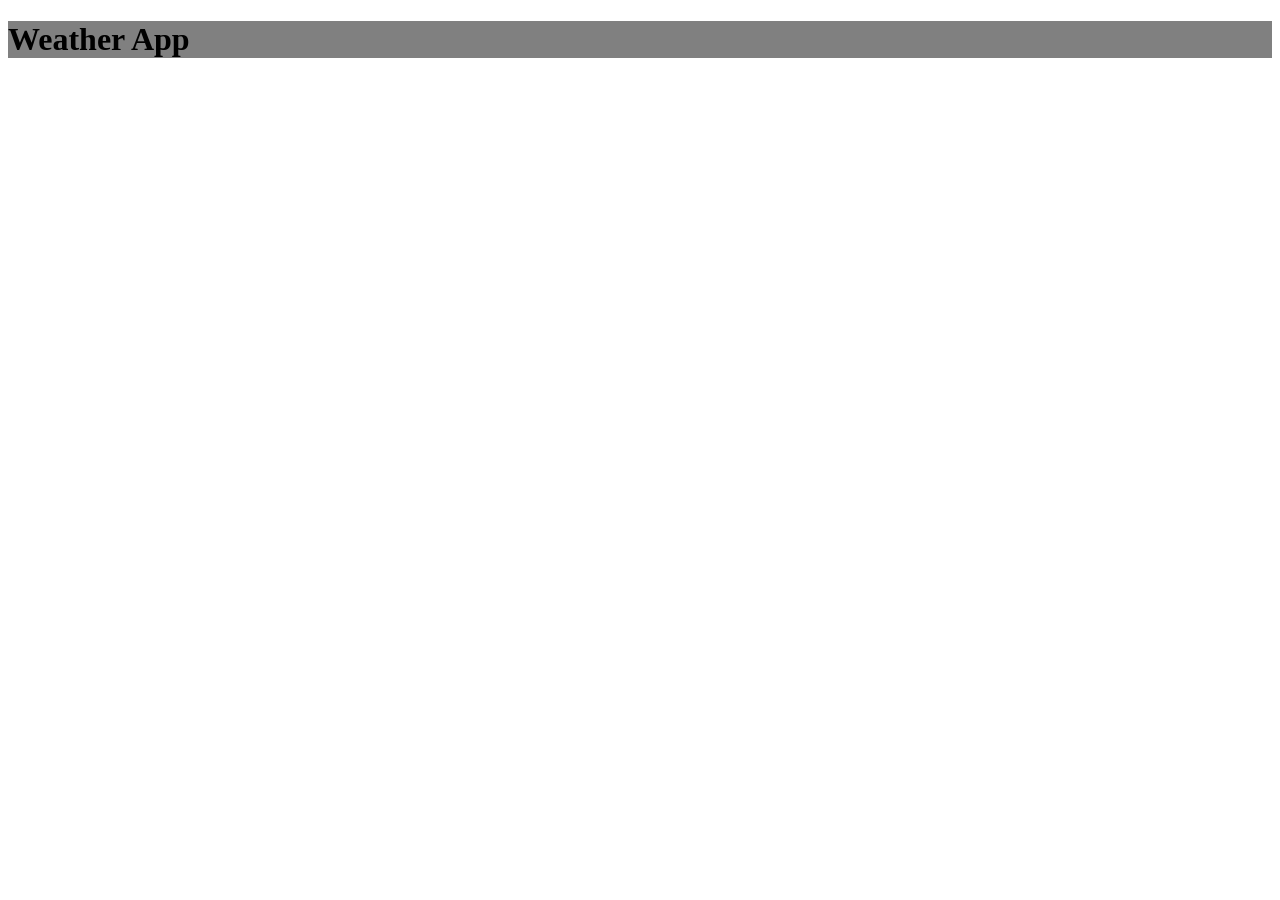
<file: sample/index.html>
<!DOCTYPE html>
<html lang="en">
<head>
    <meta charset="UTF-8">
    <meta name="viewport" content="width=device-width, initial-scale=1.0">
    <title>Weather App</title>
    <link rel="stylesheet" href="style.css">
    <script src="script.js" defer></script>
</head>
<body>
    <h1 id="weather">Weather App</h1>
    
</body>
</html>
</file>
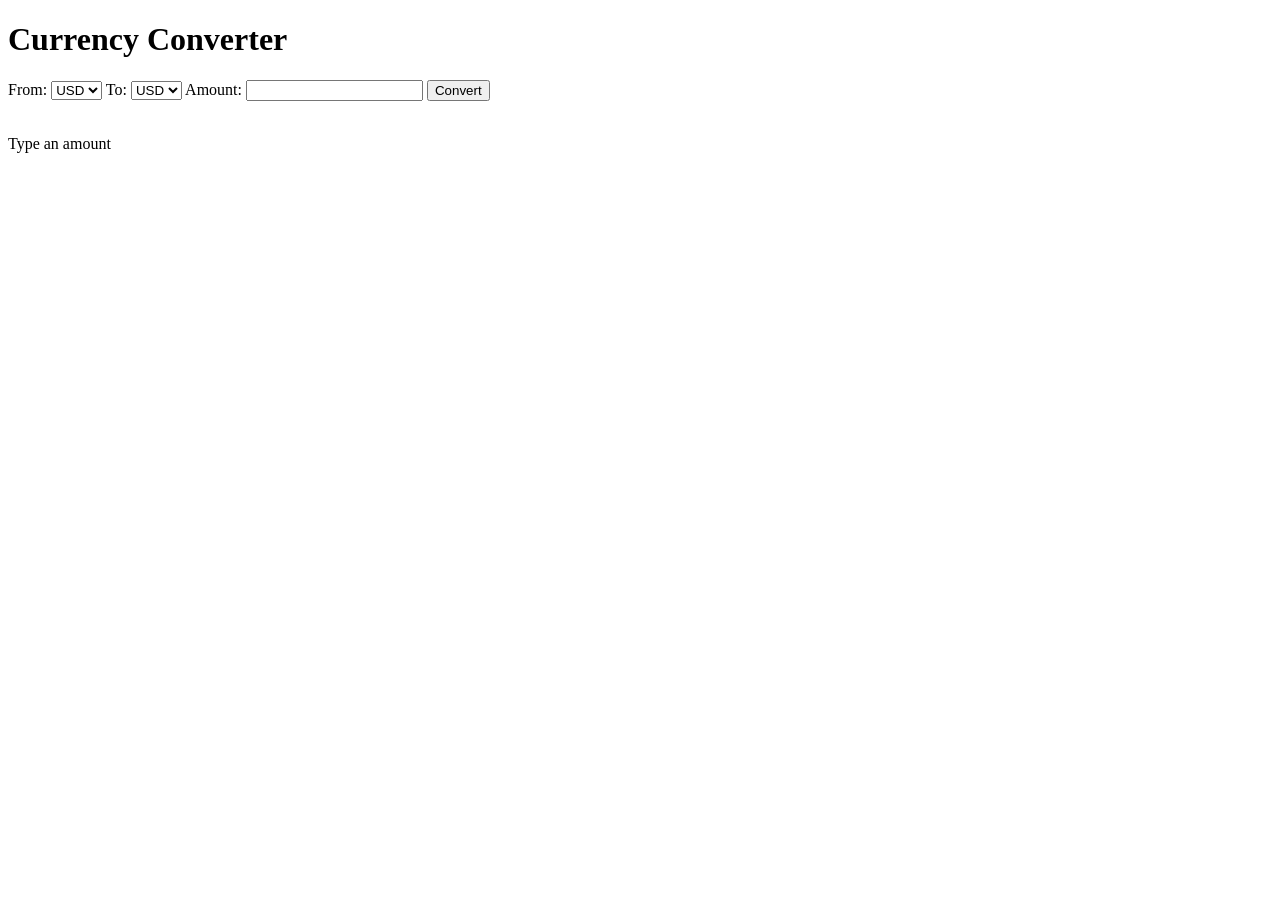
<file: lab02html.html>
<!DOCTYPE html>
<html lang="en">
<head>
    <meta charset="UTF-8">
    <meta name="viewport" content="width=device-width, initial-scale=1.0">
    <title>Currency Converter</title>
</head>
<body>
    <h1>Currency Converter</h1>
    <form id="converterForm">
        <label for="fromCurrency">From:</label>
        <select id="fromCurrency">
            <option value="USD">USD</option>
            <option value="EUR">EUR</option>
            <option value="GBP">GBP</option>
            <option value="JPY">JPY</option>
            <option value="CAD">CAD</option>
        </select>

        <label for="toCurrency">To:</label>
        <select id="toCurrency">
            <option value="USD">USD</option>
            <option value="EUR">EUR</option>
            <option value="GBP">GBP</option>
            <option value="JPY">JPY</option>
            <option value="CAD">CAD</option>
        </select>

        <label for="amount">Amount:</label>
        <input type="number" id="amount" step="1" required>
        <button onclick="convertCurrency()" id="convert">Convert</button>
    </form>
<br>
    <p id="result">Type an amount</p>

    <script src="lab02.js"></script>
</body>
</html>
</file>
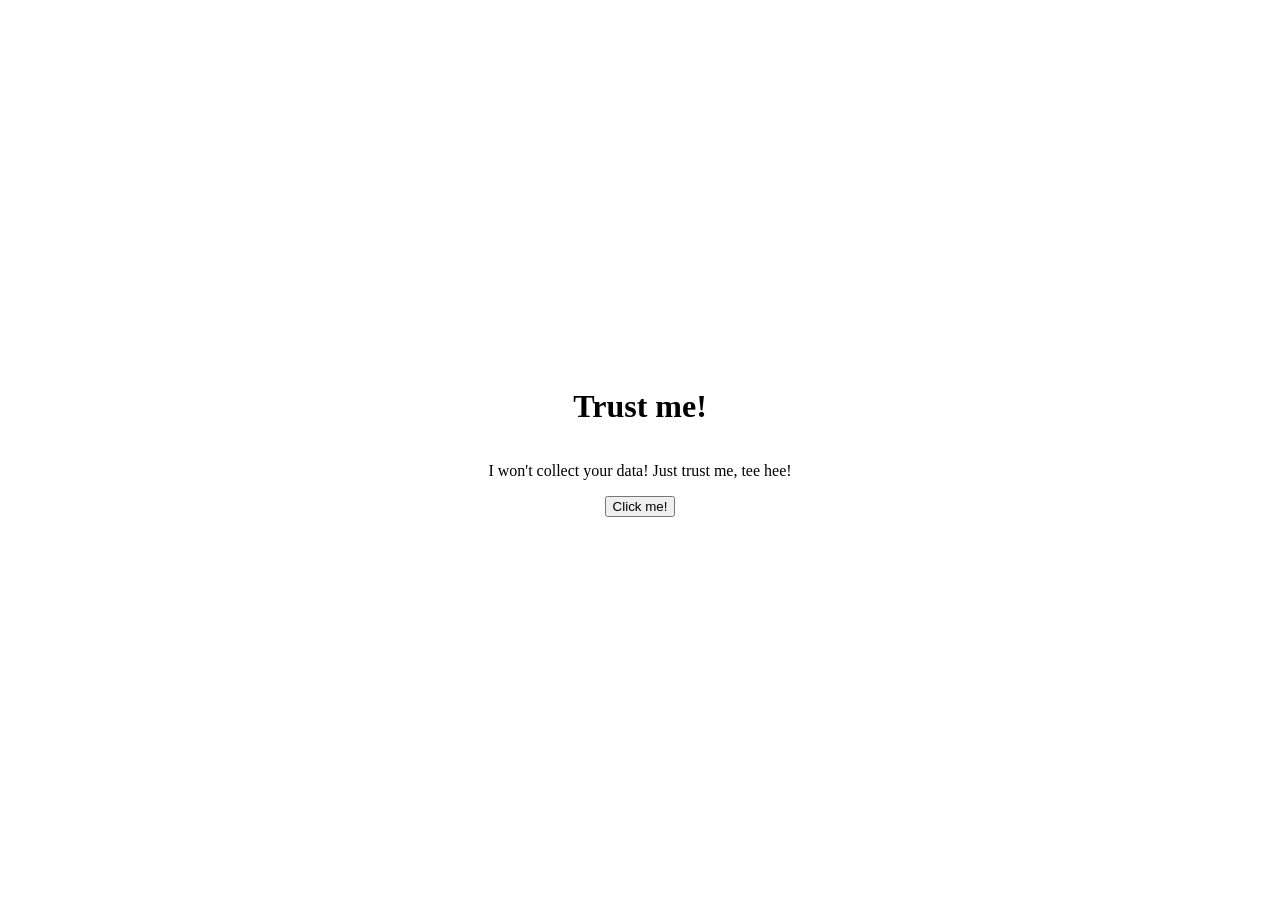
<file: CookieLab/cookie.html>
<!DOCTYPE html>
<html lang="en">
    <head>
        <meta charset="UTF-8">
        <meta name="viewport" content="width=device-width, initial-scale=1.0">
        <title>Cookie Lab</title>
        <link rel="stylesheet" href="cookie.css">
        <script src="cookie.js"></script>
    </head>
    <body>
        <h1>Trust me!</h1>
        <p>I won't collect your data! Just trust me, tee hee!</p>
        <button id="cookieButton">Click me!</button>
        <p id="cookieMessage"></p>
    </body>
    
</html>
</file>
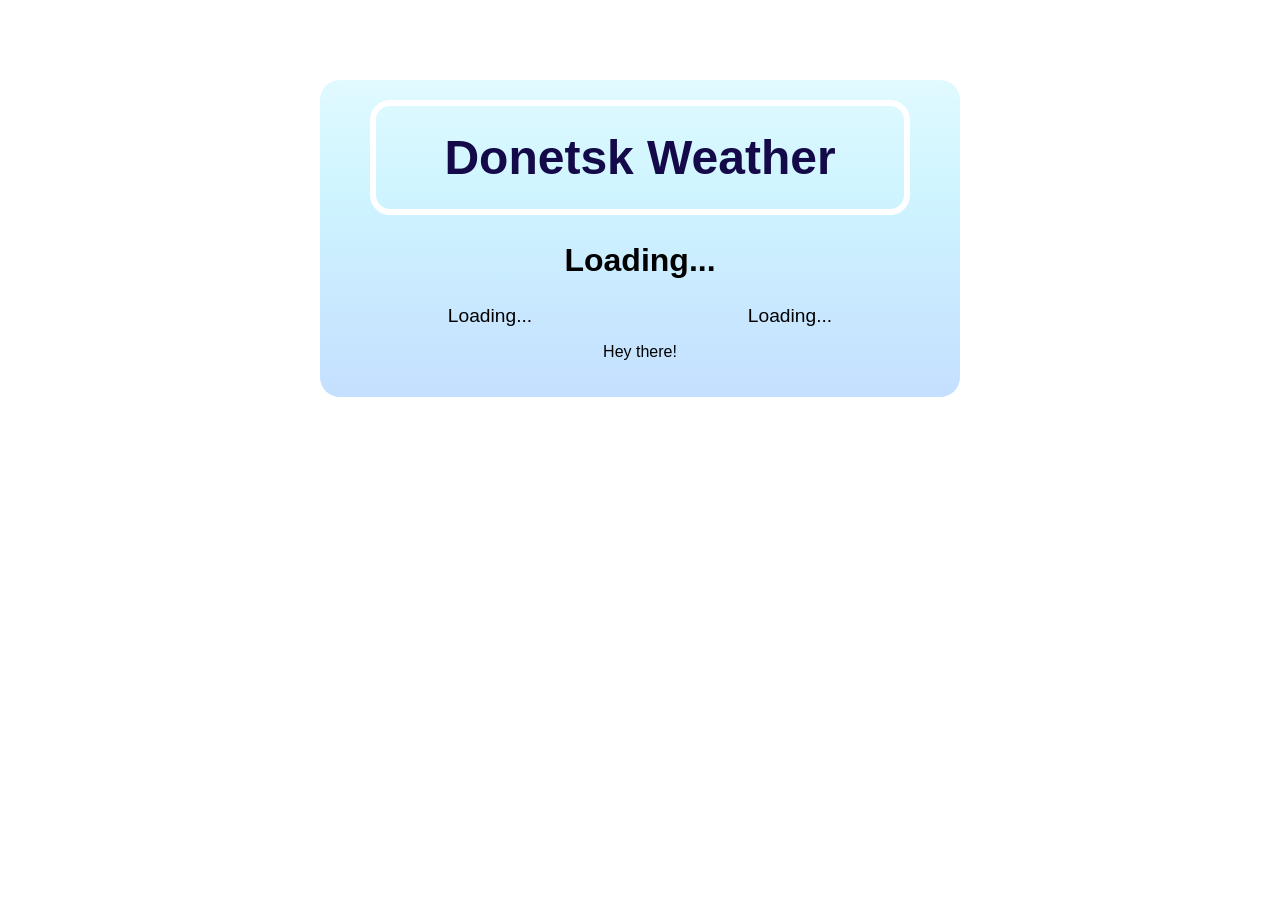
<file: Weather Lab/weather.html>
<!DOCTYPE html>
<html lang="en">
<head>
    <meta charset="UTF-8">
    <meta name="viewport" content="width=device-width, initial-scale=1.0">
    <title>Weather in Donetsk</title>
    <link rel="stylesheet" href="weather.css">
    <script src="weather.js" defer> </script>
</head>
<body id="bod">
    <div class="weatherBox">
    <h1 class="header"> Donetsk Weather </h1>
    <div id="temperatureInfo">
    <h2 id="temperatureResult">Loading...</h2>
    </div>
    <div class="otherInfo">
        <p id="timeResult" class="otherInfoItem">Loading...</p>
        <p id="humidityResult" class="otherInfoItem">Loading...</p>
    </div>
    <p id="message">Hey there!</p>
    </div>
    
    
</body>
</file>
<file: sample/style.css>
.rainy{
    background-color:grey;
}
</file>
<file: CookieLab/cookie.css>
body {
    margin: 0, auto;
    display: flex;
    flex-direction: column;
    height: 100vh;
    align-items: center;
    justify-content: center;
}
</file>
<file: Weather Lab/weather.css>
body {
    font-family:Verdana, Geneva, Tahoma, sans-serif;
    margin: auto;
    width: 50%;
    background-size: cover;
    background-image: url("https://www.designyourway.net/blog/wp-content/uploads/2018/08/a0026461_508d3d23cd366.jpg")
}

.header {
    margin: auto;
    width: 80%;
    font-size: 3rem;
    color: rgb(21, 10, 73);
    padding: 24px;
    border: solid 6px rgb(255, 255, 255);
    border-radius: 20px;
}

.weatherBox {
    margin: 5rem auto;
    background: linear-gradient(0deg,rgba(138, 191, 255, 0.5) 0%, rgba(158, 234, 255, 0.5) 64%, rgba(194, 245, 255, 0.5) 100%);
    border-radius: 20px;
    padding: 20px;
    text-align: center;
}

#temperatureResult {
    font-size: 2rem;

}

.otherInfo {
    display: flex;
    justify-content: space-around;
    font-size: 1.2rem;

}

.otherInfoItem {
    margin: 0 10px;
}

/*variable classes*/

.rain {
    background: linear-gradient(0deg,rgb(43, 52, 78, 0.5) 0%, rgb(93, 95, 122, 0.5) 64%, rgb(135, 139, 182, 0.5) 100%);
    color: aliceblue;
}

.snow {
    background: linear-gradient(0deg,rgb(143, 143, 143, 0.5) 0%, rgb(207, 217, 219, 0.5) 64%, rgb(220, 249, 255, 0.5) 100%);
}

.overcast {
    background: linear-gradient(0deg,rgb(61, 76, 95, 0.5) 0%, rgb(106, 143, 153, 0.5) 64%, rgb(187, 205, 209, 0.5) 100%);
    color: aliceblue;
}
</file>
